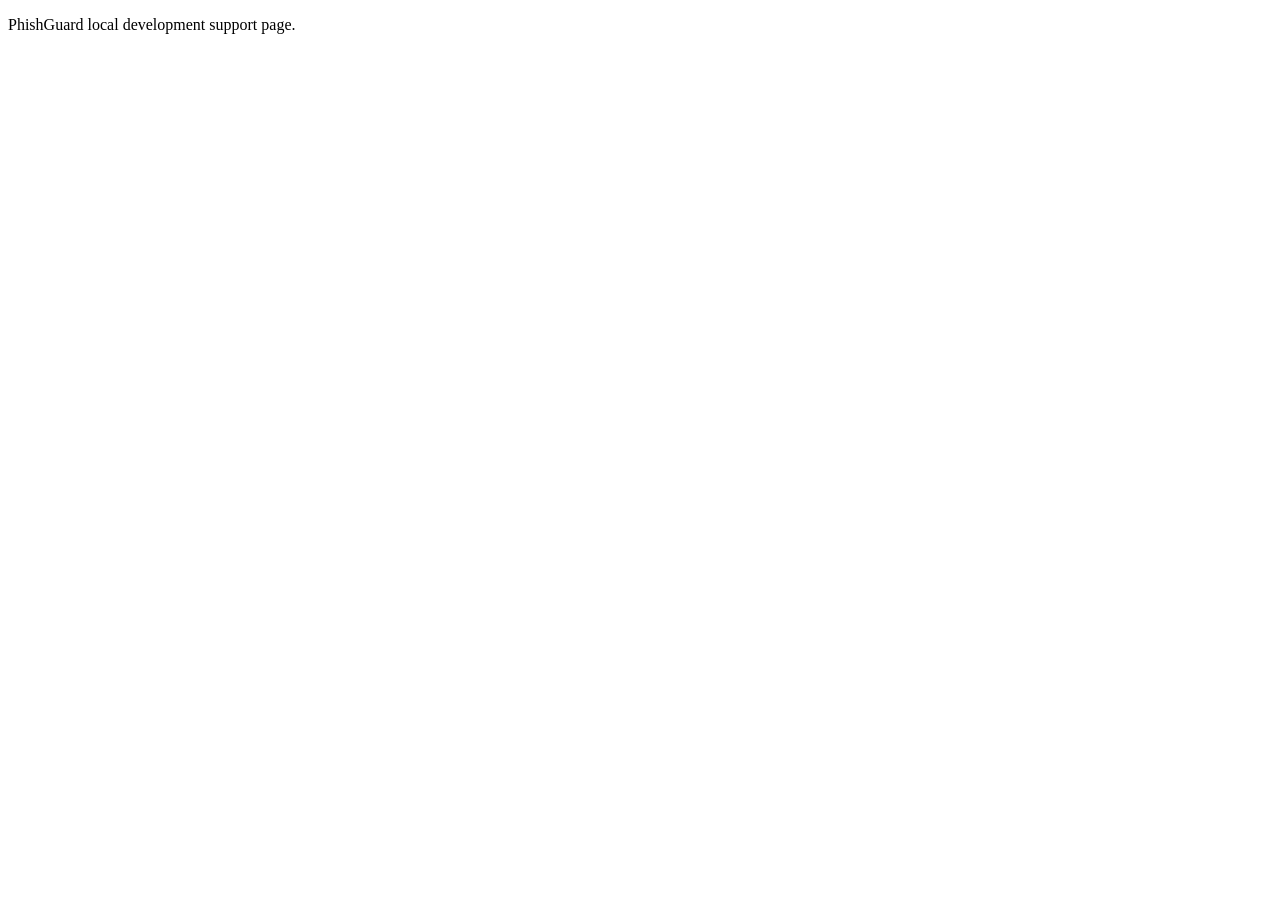
<file: addin/web/support.html>
<!doctype html>
<html lang="tr">
  <head>
    <meta charset="utf-8" />
    <title>PhishGuard Support</title>
  </head>
  <body>
    <p>PhishGuard local development support page.</p>
  </body>
  </html>
</file>
